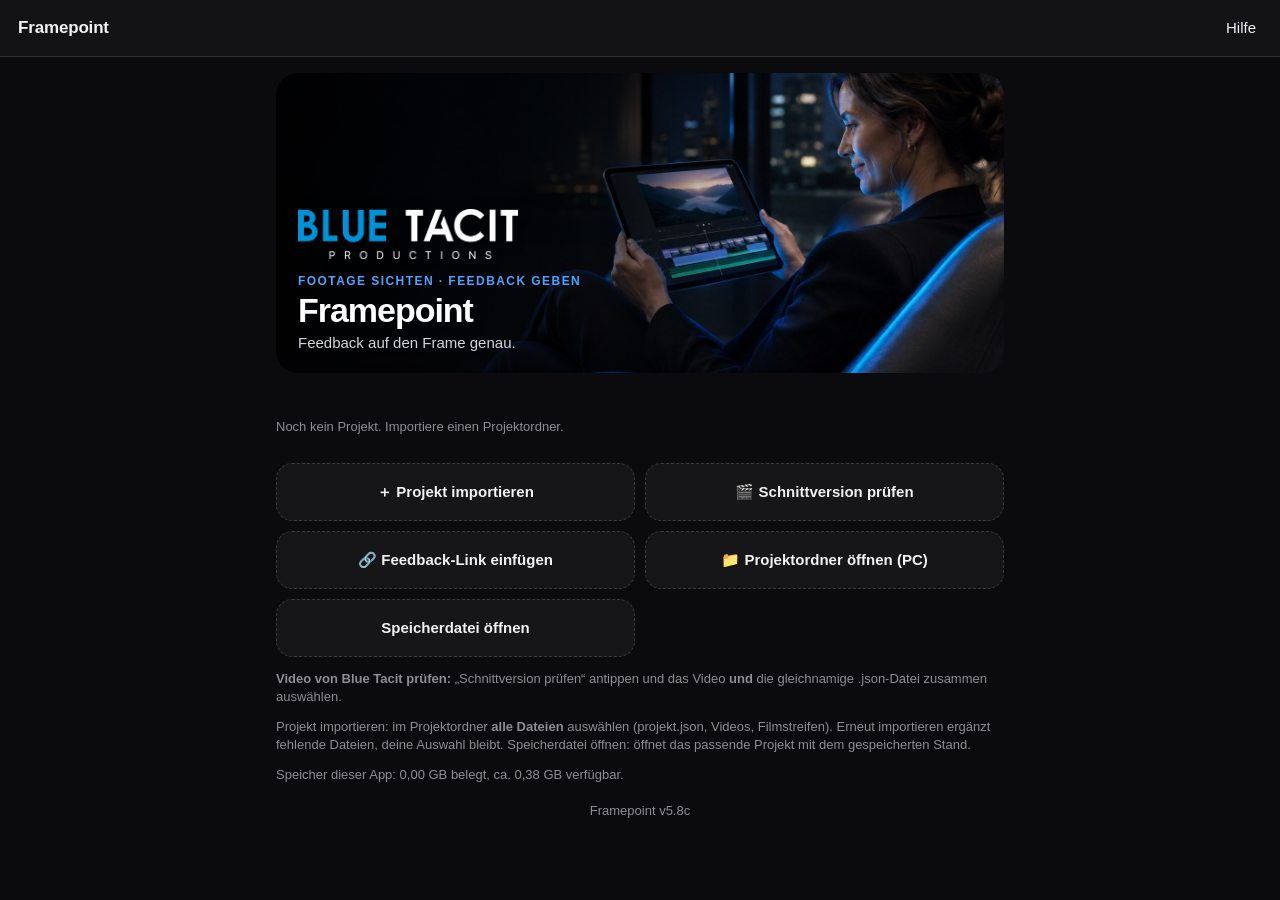
<file: index.html>
<!doctype html>
<html lang="de">
<head>
<meta charset="utf-8">
<meta name="viewport" content="width=device-width, initial-scale=1, viewport-fit=cover, user-scalable=no">
<meta name="apple-mobile-web-app-capable" content="yes">
<meta name="mobile-web-app-capable" content="yes">
<meta name="apple-mobile-web-app-status-bar-style" content="black-translucent">
<meta name="apple-mobile-web-app-title" content="Framepoint">
<meta name="theme-color" content="#0b0b0d">
<title>Framepoint</title>
<link rel="manifest" href="manifest.webmanifest">
<link rel="apple-touch-icon" href="icon-192.png">
<link rel="icon" href="icon-192.png">
<link rel="stylesheet" href="styles.css?v=5.8c">
</head>
<body>

<!-- Projektliste -->
<section id="home" class="screen">
  <header class="bar">
    <h1>Framepoint</h1>
    <span class="grow"></span>
    <button id="btnHelp2" class="ghost">Hilfe</button>
  </header>
  <div class="home-body">
    <div class="hero" id="hero">
      <div class="hero-txt">
        <img class="hero-logo" src="logo.png" alt="Blue Tacit Productions">
        <div class="hero-kicker">Footage sichten · Feedback geben</div>
        <div class="hero-title">Framepoint</div>
        <div class="hero-sub">Feedback auf den Frame genau.</div>
      </div>
    </div>
    <div id="bkAngebote" class="proj-list"></div>
    <div id="projList" class="proj-list"></div>
    <div class="home-actions">
      <label class="import-btn">
        <input id="importInput" type="file" multiple accept=".json,.mp4,.jpg,application/json,video/mp4,image/jpeg">
        <span>＋ Projekt importieren</span>
      </label>
      <label class="import-btn">
        <input id="versionInput" type="file" multiple accept="video/*,.mp4,.mov,.json,application/json">
        <span>🎬 Schnittversion prüfen</span>
      </label>
      <button id="btnPaste" class="import-btn">🔗 Feedback-Link einfügen</button>
      <button id="btnDir" class="import-btn hidden">📁 Projektordner öffnen (PC)</button>
      <label class="import-btn">
        <input id="homeOpenInput" type="file" accept=".json,application/json">
        <span>Speicherdatei öffnen</span>
      </label>
    </div>
    <p class="hint"><b>Video von Blue Tacit prüfen:</b> „Schnittversion prüfen“ antippen und das Video <b>und</b> die gleichnamige .json-Datei zusammen auswählen.</p>
    <p class="hint">Projekt importieren: im Projektordner <b>alle Dateien</b> auswählen (projekt.json, Videos, Filmstreifen). Erneut importieren ergänzt fehlende Dateien, deine Auswahl bleibt.
      Speicherdatei öffnen: öffnet das passende Projekt mit dem gespeicherten Stand.</p>
    <p id="storageInfo" class="hint"></p>
    <p id="appVer" class="hint" style="text-align:center;margin-top:18px"></p>
  </div>
</section>

<!-- Sichtung -->
<section id="editor" class="screen hidden">
  <header class="bar">
    <button id="btnBack" class="ghost">‹ Projekte</button>
    <h1 id="projTitle"></h1>
    <div id="tabs" class="seg hidden" role="tablist">
      <button data-tab="shortlist" role="tab" title="Footage sichten, Shortlist">Footage</button>
      <button data-tab="edit" role="tab" title="Schnittversion ansehen, wählen oder importieren"><span id="verName"></span> ▾</button>
    </div>
    <span class="grow"></span>
    <button data-act="fs" class="ghost" title="Vollbild (F)">⛶</button>
    <button id="btnHelp" class="ghost">Hilfe</button>
    <label class="btn" title="Speicherdatei öffnen und dort weitermachen">
      <input id="openInput" type="file" accept=".json,application/json">Öffnen</label>
    <button id="btnFinal" class="gold hidden" title="Deine Final-Dateien (OneDrive-Links)">🏁</button>
    <button id="btnFreigabe" class="gold hidden" title="Kunden-Feedback ist umgesetzt – nach dem Prüfen an den Kunden freigeben">✅ An Kunden freigeben</button>
    <button id="btnMusik" class="gold hidden" title="Musikvorschläge von Blue Tacit anhören und auswählen">🎵</button>
    <button id="btnProjNotiz" class="gold" title="Projektnotiz: allgemeine Sprachnotiz zum ganzen Projekt – ohne Clip und Zeit (Struktur, Arbeitsanweisungen)">🎙 Projekt</button>
    <button id="btnSend" class="primary hidden" title="An Blue Tacit senden">Senden</button>
    <button id="btnSave" class="primary" title="Speicherdatei erstellen (Strg+S)">Speichern</button>
    <button data-act="undo" class="icon" title="Rückgängig (Strg+Z)">↶</button>
    <button data-act="redo" class="icon" title="Wiederholen">↷</button>
  </header>

  <div class="main">
    <div class="viewer">
      <div class="video-wrap" id="videoWrap">
        <video id="video" playsinline webkit-playsinline preload="auto"></video>
        <video id="pvStill" class="pv hidden" playsinline webkit-playsinline muted preload="auto"></video>
        <video id="pv" class="pv hidden" playsinline webkit-playsinline muted preload="auto"></video>
        <div id="pvLastWrap"><video id="pvLast" class="pv-last hidden" playsinline webkit-playsinline muted preload="auto"></video></div>
        <video id="vTempo" class="vtempo hidden" playsinline webkit-playsinline muted preload="auto"></video>
        <div id="pvBadge" class="pv-badge hidden">Vorschau aus Proxy · ungegradet</div>
        <div id="tempoBadge" class="pv-badge hidden"></div>
        <div id="noClip" class="no-clip">Keine Aufnahme an dieser Stelle</div>
        <div id="hud" class="hud"></div>
        <pre id="liveLog" class="live-log hidden"></pre>
        <div id="countdown" class="countdown hidden"></div>
      </div>
      <!-- Shortlist abspielen: Position + Sterne – unter dem Bild (v4.9e), im Vollbild schwebend oben -->
      <div id="reelBar" class="reel-bar hidden">
        <span class="reel-pos"></span>
        <button data-star="1">★</button><button data-star="2">★</button><button data-star="3">★</button>
        <button data-act="reel" class="reel-end" title="Beenden">✕</button>
      </div>
      <div class="transport">
        <button data-act="prevClip" title="Vorheriger Clip">⏮</button>
        <button data-act="back1s" title="−1 s">−1s</button>
        <button data-act="backF" title="−1 Bild (←)">◂</button>
        <button data-act="play" id="btnPlay" class="play" title="Abspielen (Leertaste)">▶</button>
        <button data-act="fwdF" title="+1 Bild (→)">▸</button>
        <button data-act="fwd1s" title="+1 s">+1s</button>
        <button data-act="nextClip" title="Nächster Clip">⏭</button>
        <span class="sep"></span>
        <button data-act="in" class="mark" title="In-Punkt (I)">IN</button>
        <button data-act="out" class="mark" title="Out-Punkt (O)">OUT</button>
        <button data-act="marker" title="Marker an dieser Stelle (M)">⚑</button>
        <button data-act="cutmode" title="Cut-Takt">✂</button>
        <button data-act="reel" title="Shortlist abspielen (R)">▶★</button>
        <button data-act="rec" class="rec" title="Sprachnotiz (N)">🎙</button>
        <button data-act="mute" title="Ton an/aus">🔊</button>
      </div>
      <div class="tc"><span id="tc"></span><span id="noteTarget" class="note-target"></span></div>
    </div>

    <aside class="side">
      <div id="current" class="current"></div>
      <div class="list-head">
        <span id="listTitle">Shortlist</span><span id="selCount" class="muted"></span>
        <button data-act="reel" class="mini" title="Nur die In/Out-Stellen abspielen (R)">▶ abspielen</button>
      </div>
      <div id="selList" class="sel-list"></div>
    </aside>
  </div>


  <!-- Vollbild: schwebende Knöpfe -->
  <div class="fs-top">
    <button data-act="fs" class="glass" title="Vollbild beenden">⤡</button>
    <span class="grow"></span>
    <button data-act="undo" class="glass" title="Rückgängig">↶</button>
  </div>
  <button id="uiGriff" class="ui-griff" title="Bedienung wieder einblenden (oder nach oben wischen)">︿</button>
  <div class="fs-mini">
    <button data-act="rec" class="glass big rec" title="Sprachnotiz">🎙</button>
    <button data-act="more" class="glass" title="Alle Knöpfe ein-/ausklappen">•••</button>
    <button data-act="play" class="glass big play-big">▶</button>
  </div>

  <!-- Cut-Takt: großes ✂, rechts daneben Stopp -->
  <div id="umBar" class="tausch-bar hidden">
    <span id="umInfo" class="tausch-info"></span>
    <span class="tausch-knoepfe"><button id="umOk" class="gold">✓</button><button id="umListe">☰ Liste</button><button id="umAbbr">Abbrechen</button></span>
  </div>
  <div id="tauschBar" class="tausch-bar hidden">
    <span id="tauschInfo" class="tausch-info"></span>
    <span class="tausch-knoepfe"><button id="tauschHier" class="gold">✓ Ab hier einsetzen</button><button id="tauschListe">☰ Liste</button><button id="tauschAbbr">Abbrechen</button></span>
  </div>
  <div id="cutbar" class="cutbar hidden">
    <button data-act="cutmode" class="glass" title="Cut-Takt schließen">Fertig</button>
    <button data-act="cutrec" class="cut-rec" title="Takt-Aufnahme starten (3-2-1) (B)">▶</button>
    <button id="btnCut" class="cut-btn" title="Schnitt (C)">✂</button>
    <button data-act="cutstop" class="cut-stop" title="Aufnahme stoppen (V)">■</button>
    <button data-act="cutnotiz" class="cut-notiz" title="Nächsten Cut kommentieren (hat Vorrang)">💬</button>
  </div>

  <!-- Inhalt verschieben (Slip): Streifen ziehen oder ±1 Bild; Übernehmen = ein Rückgängig-Schritt -->
  <div id="slipBar" class="slip-bar hidden">
    <div class="slip-head"><span id="slipInfo"></span></div>
    <canvas id="slipCv"></canvas>
    <div class="slip-row">
      <button id="slipEarlier" title="1 Bild früher (←)">◂ früher</button>
      <button id="slipLater" title="1 Bild später (→)">später ▸</button>
      <button id="slipWhole" class="hidden" title="Shortlist-Grenze aufheben: ganzer Clip">↔ Ganzer Clip</button>
      <button id="slipPlay" title="Mit 1 s Vor- und Nachlauf abspielen (Leertaste)">▶ Im Zusammenhang</button>
      <span class="grow"></span>
      <button id="slipCancel">Abbrechen</button>
      <button id="slipOk" class="primary">Übernehmen</button>
    </div>
  </div>
  <!-- Shortlist-Sequenz: nur die IN/OUT-Bereiche hintereinander, eigener Abspielkopf (sequenz.js) -->
  <div id="seqWrap" class="seq-wrap hidden">
    <div class="seq-head"><b>Shortlist-Sequenz</b><span id="seqInfo" class="muted"></span><span class="grow"></span>
      <span id="seqFilter" class="seq-filter"><button data-min="0">Alle</button><button data-min="1">★</button><button data-min="2">★★</button><button data-min="3">★★★</button></span>
      <button id="seqZu" class="ghost" title="Sequenz schließen (R)">✕ Schließen</button></div>
    <canvas id="seqCv"></canvas>
  </div>
  <div class="tl-wrap">
    <canvas id="tl"></canvas>
    <div id="loupe" class="loupe hidden"></div>
  </div>
</section>

<!-- Dialoge -->
<div id="modal" class="modal hidden"><div class="modal-box" id="modalBox"></div></div>
<div id="muCut" class="mucut hidden">
  <div class="mucut-kopf"><div class="mucut-titel"><b id="muCutTitel"></b><div id="muCutInfo" class="hint"></div></div>
    <button id="muCutZu" class="primary">Fertig</button></div>
  <canvas id="muCutCv" class="mucut-cv"></canvas>
  <div class="mucut-knoepfe">
    <button id="muCutAnfang" title="an den Anfang">⏮</button><button id="muCutZurueck" title="5 Sekunden zurück">−5 s</button>
    <button id="muCutPlay" class="mucut-rund">▶</button><span id="muCutZeit" class="mucut-zeit">0:00</span>
    <button id="muCutVon" title="Anfang der Auswahl am Abspielkopf">[ Anfang</button>
    <button id="muCutSetzen" class="gold mucut-gross">✂ Cut</button>
    <button id="muCutBis" title="Ende der Auswahl am Abspielkopf">Ende ]</button>
    <span class="mucut-gruppe"><button id="muCutLinks" title="gewählten Cut 1 Bild früher">◀</button><button id="muCutWeg" class="danger" title="gewählten Cut löschen">✕ Cut</button><button id="muCutRechts" title="gewählten Cut 1 Bild später">▶</button></span>
    <button id="muCutZoom">🔍 1×</button>
    <label class="mucut-snap"><input type="checkbox" id="muCutSnap" checked> auf Schlag einrasten</label>
    <button id="muCutLeeren" class="ghost danger">Alle löschen</button>
  </div>
  <div class="hint mucut-hilfe">Abspielen und im Takt auf „✂ Cut“ tippen. In die Wellenform tippen oder ziehen = Abspielkopf dorthin (auch zurück, auch beim Abspielen).
    Cut antippen = auswählen, ziehen = verschieben. „[ Anfang“ / „Ende ]“ setzen den genutzten Teil des Songs (Griffe ziehbar). Gezoomt: unten im Balken ziehen = blättern. Grün hell = Bass/Schlag.</div>
</div>
<div id="toast" class="toast hidden"></div>

<script src="vertrag.js?v=5.8c"></script>
<script src="app.js?v=5.8c"></script>
<script src="slip.js?v=5.8c"></script>
<script src="sequenz.js?v=5.8c"></script>
</body>
</html>
</file>
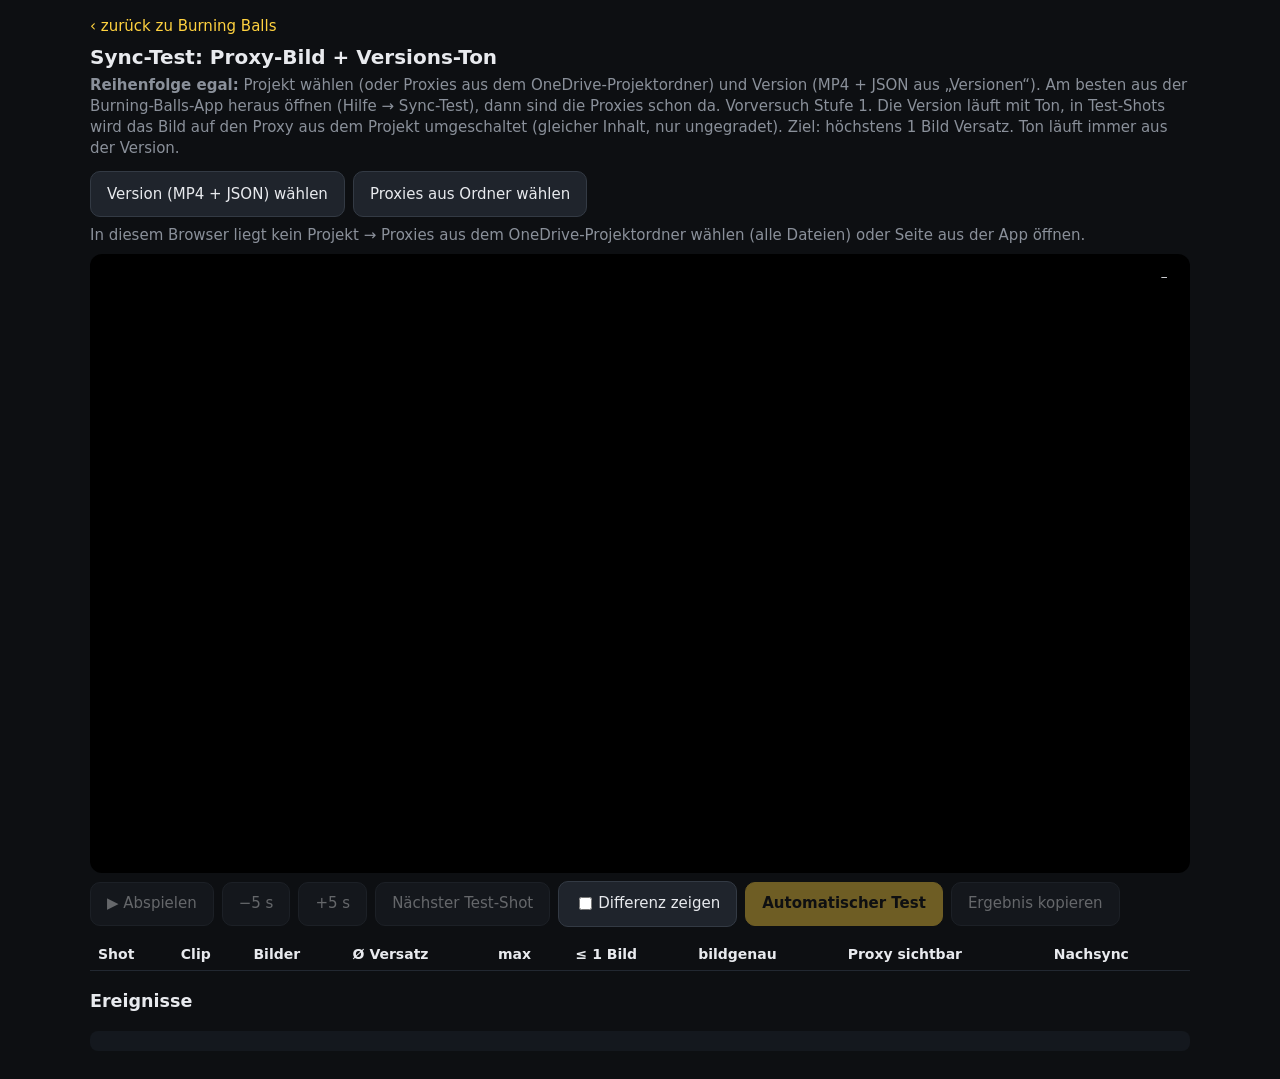
<file: labor/sync.html>
<!doctype html>
<html lang="de">
<head>
<meta charset="utf-8">
<meta name="viewport" content="width=device-width, initial-scale=1, viewport-fit=cover">
<title>Burning Balls – Sync-Test</title>
<style>
  :root { --bg: #0d0f12; --fg: #e8eaee; --dim: #8a909a; --y: #ffd23f; --r: #ff5a5a; --g: #3dd68c; }
  html, body { margin: 0; background: var(--bg); color: var(--fg); font: 15px/1.4 -apple-system, system-ui, sans-serif; }
  main { max-width: 1100px; margin: 0 auto; padding: 16px; }
  h1 { font-size: 20px; margin: 0 0 4px; } p { color: var(--dim); margin: 4px 0 12px; }
  .row { display: flex; gap: 8px; flex-wrap: wrap; align-items: center; margin: 8px 0; }
  button, select, label.btn { background: #1f242c; color: var(--fg); border: 1px solid #333a44; border-radius: 10px;
    min-height: 44px; padding: 0 16px; font: inherit; cursor: pointer; display: inline-flex; align-items: center; }
  button.primary { background: var(--y); color: #111; border-color: var(--y); font-weight: 600; }
  button:disabled { opacity: .4; }
  input[type=file] { display: none; }
  #stage { position: relative; width: 100%; aspect-ratio: 16/9; background: #000; border-radius: 12px; overflow: hidden; }
  #stage video { position: absolute; inset: 0; width: 100%; height: 100%; object-fit: contain; }
  #B { opacity: 0; } #B.on { opacity: 1; } #stage.diff #B.on { mix-blend-mode: difference; }
  #badge { position: absolute; left: 12px; top: 12px; background: rgba(0,0,0,.6); padding: 4px 10px; border-radius: 8px;
    font-size: 13px; display: none; } #badge.on { display: block; color: var(--y); }
  #live { position: absolute; right: 12px; top: 12px; background: rgba(0,0,0,.6); padding: 4px 10px; border-radius: 8px;
    font: 13px ui-monospace, monospace; }
  table { width: 100%; border-collapse: collapse; margin-top: 12px; font-size: 14px; }
  th, td { text-align: left; padding: 6px 8px; border-bottom: 1px solid #222831; }
  td.ok { color: var(--g); } td.bad { color: var(--r); }
  #verdict { font-size: 18px; font-weight: 600; margin: 12px 0; }
  pre { background: #14181e; padding: 10px; border-radius: 8px; max-height: 200px; overflow: auto; font-size: 12px; white-space: pre-wrap; }
</style>
</head>
<body>
<main>
  <div class="row" style="margin:0 0 6px"><a href="../" style="color:var(--y);text-decoration:none">‹ zurück zu Burning Balls</a></div>
  <h1>Sync-Test: Proxy-Bild + Versions-Ton</h1>
  <p><b>Reihenfolge egal:</b> Projekt wählen (oder Proxies aus dem OneDrive-Projektordner) und Version (MP4 + JSON aus „Versionen“). Am besten aus der Burning-Balls-App heraus öffnen (Hilfe → Sync-Test), dann sind die Proxies schon da. Vorversuch Stufe 1. Die Version läuft mit Ton, in Test-Shots wird das Bild auf den Proxy aus dem Projekt umgeschaltet
     (gleicher Inhalt, nur ungegradet). Ziel: höchstens 1 Bild Versatz. Ton läuft immer aus der Version.</p>
  <div class="row">
    <select id="proj"><option value="">Projekt wählen …</option></select>
    <label class="btn">Version (MP4 + JSON) wählen<input id="files" type="file" multiple accept=".mp4,.json,video/mp4,application/json"></label>
    <label class="btn" id="proxBtn" style="display:none">Proxies aus Ordner wählen<input id="proxFiles" type="file" multiple accept=".mp4,.json,video/mp4,application/json"></label>
    <span id="info" style="color:var(--dim)"></span>
  </div>
  <div id="stage"><video id="A" playsinline preload="auto"></video><video id="B" playsinline muted preload="auto"></video>
    <div id="badge">Proxy · ungegradet</div><div id="live">–</div></div>
  <div class="row">
    <button id="play" disabled>▶ Abspielen</button>
    <button id="back" disabled>−5 s</button><button id="fwd" disabled>+5 s</button>
    <button id="nextShot" disabled>Nächster Test-Shot</button>
    <label class="btn"><input id="diff" type="checkbox" style="display:inline;margin-right:6px">Differenz zeigen</label>
    <button id="auto" class="primary" disabled>Automatischer Test</button>
    <button id="copy" disabled>Ergebnis kopieren</button>
  </div>
  <div id="verdict"></div>
  <table id="tbl"><thead><tr><th>Shot</th><th>Clip</th><th>Bilder</th><th>Ø Versatz</th><th>max</th><th>≤ 1 Bild</th><th>bildgenau</th><th>Proxy sichtbar</th><th>Nachsync</th></tr></thead><tbody></tbody></table>
  <h3>Ereignisse</h3><pre id="ev"></pre>
</main>
<script>
'use strict';
const $ = (id) => document.getElementById(id);
const A = $('A'), B = $('B');
const EV = [], R = new Map();   // Ergebnisse je Shot-ID
let ver = null, fps = 25, shots = [], tests = [], urls = new Map(), projId = null, files = new Map(), db = null;
let aMeta = null, cur = null, bad = 0, autoRun = false, verFile = null;
const fmt = (x, d = 2) => (x == null || isNaN(x) ? '–' : x.toFixed(d).replace('.', ','));
function ev(t, d) { const s = `${(performance.now() / 1000).toFixed(2)} ${t}${d ? ' ' + JSON.stringify(d) : ''}`; EV.push(s); $('ev').textContent = EV.slice(-60).join('\n'); }

// IndexedDB der App (gleiche Herkunft) – nur lesen
function idb(store, mode, fn) { return new Promise((res, rej) => { const t = db.transaction(store, mode); const r = fn(t.objectStore(store)); t.oncomplete = () => res(r.result); t.onerror = () => rej(t.error); }); }
(async () => {
  db = await new Promise((res, rej) => { const r = indexedDB.open('bt-sichtung'); r.onsuccess = () => res(r.result); r.onerror = () => rej(r.error); });
  const projs = db.objectStoreNames.contains('projects') ? (await idb('projects', 'readonly', (o) => o.getAll())).filter((p) => p.meta.kind !== 'version') : [];
  for (const p of projs) $('proj').add(new Option(`${p.meta.name} (${p.meta.clips.length} Clips)`, p.id));
  if (projs.length === 1) $('proj').value = projs[0].id;
  $('proxBtn').style.display = '';   // auch mit Projekt: andere Proxies (z. B. Testordner) wählbar, haben Vorrang
  if (!projs.length) { $('proj').style.display = 'none';
    $('info').textContent = 'In diesem Browser liegt kein Projekt → Proxies aus dem OneDrive-Projektordner wählen (alle Dateien) oder Seite aus der App öffnen.'; }
})();
// iPad: verlassene Seite wird eingefroren → Speicher freigeben, sonst hängt die App danach (siehe app.js pagehide)
window.addEventListener('pagehide', () => { try { db && db.close(); } catch { /* egal */ } });
window.addEventListener('pageshow', (e) => { if (e.persisted) location.reload(); });
// Quelle der Proxies: App-Speicher (Projekt) oder direkt gewählte Dateien
let proxSrc = null, ausOrdner = false;   // {meta, blob(name)}; gewählter Ordner hat Vorrang vor dem App-Projekt
$('proj').onchange = async () => { if (ausOrdner) { setup(); return; } const p = await idb('projects', 'readonly', (o) => o.get($('proj').value));
  proxSrc = p && { meta: p.meta, blob: (n) => idb('files', 'readonly', (o) => o.get(p.id + '/' + n)) }; setup(); };
$('proxFiles').onchange = async (e) => { const fl = [...e.target.files]; e.target.value = '';
  const pj = fl.find((f) => /projekt.*\.json$/i.test(f.name)); if (!pj) { $('info').textContent = 'projekt.json fehlt in der Auswahl (alle Dateien des Projektordners wählen).'; return; }
  const by = new Map(fl.map((f) => [f.name, f])); proxSrc = { meta: JSON.parse(await pj.text()), blob: async (n) => by.get(n) || null }; ausOrdner = true;
  $('proxBtn').firstChild.textContent = `Proxies: ${fl.length - 1} Dateien `; setup(); };

$('files').onchange = (e) => { const fl = [...e.target.files]; e.target.value = ''; loadVersion(fl); };
// PC-Testserver: ?version=projekt/Versionen/<Name> lädt <Name>.mp4 + .json ohne Dateiauswahl
{ const q = new URLSearchParams(location.search).get('version');
  if (q) setTimeout(async () => {
    const get = async (ext) => new File([await (await fetch('../' + q + ext)).blob()], q.split('/').pop() + ext);
    loadVersion([await get('.json'), await get('.mp4')]);
  }, 500); }
async function loadVersion(fl) {
  const j = fl.find((f) => /\.json$/i.test(f.name)), m = fl.find((f) => /\.mp4$/i.test(f.name));
  if (!j || !m) { $('info').textContent = 'Bitte MP4 und die gleichnamige JSON zusammen auswählen.'; return; }
  ver = JSON.parse(await j.text()); verFile = m;
  if (ver.format !== 'bt-version') { $('info').textContent = 'JSON ist kein Versions-Manifest.'; return; }
  // Paar prüfen (Prüfsumme; Safari kann SHA-1 per SubtleCrypto)
  const buf = await m.arrayBuffer();
  const sha = [...new Uint8Array(await crypto.subtle.digest('SHA-1', buf))].map((b) => b.toString(16).padStart(2, '0')).join('');
  if (sha !== ver.export.sha1) { $('info').innerHTML = `<b style="color:var(--r)">Abgelehnt:</b> Video passt nicht zur JSON (Prüfsumme).`; ev('paar-falsch', { sha: sha.slice(0, 10) }); ver = null; return; }
  fps = ver.fps; A.src = URL.createObjectURL(new Blob([buf], { type: 'video/mp4' }));
  ev('version', { v: ver.version_id }); setup();
}
async function setup() {
  if (!proxSrc && $('proj').value) { $('proj').onchange(); return; }
  if (!ver) { $('info').textContent = proxSrc ? 'Jetzt die Version (MP4 + JSON) wählen.' : $('info').textContent; return; }
  if (!proxSrc) { $('info').textContent = 'Version geladen – jetzt Projekt wählen (oder Proxies).'; return; }
  const byId = new Map(proxSrc.meta.clips.map((c) => [c.id, c])); R.clear(); urls.clear(); cur = null;
  shots = ver.shots.filter((s) => s.editierbar && byId.has(s.clip) && (s.v_out - s.v_in) >= fps * 1.2);
  // bis zu 8 Test-Shots gleichmäßig über den Film
  const step = Math.max(1, Math.floor(shots.length / 8)); tests = shots.filter((_, i) => i % step === 0).slice(0, 8);
  for (const s of tests) { const c = byId.get(s.clip); const blob = await proxSrc.blob(c.file);
    if (blob) urls.set(s.clip, URL.createObjectURL(blob)); }
  tests = tests.filter((s) => urls.has(s.clip));
  $('info').textContent = `${ver.sequenz} · ${tests.length} Test-Shots (von ${shots.length} editierbaren im Projekt)`;
  ev('geladen', { version: ver.version_id, tests: tests.map((s) => s.nr) });
  for (const id of ['play', 'back', 'fwd', 'nextShot', 'auto', 'copy']) $(id).disabled = !tests.length;
  render(); if (!setup.cb) { setup.cb = true; A.requestVideoFrameCallback(onA); }
}

const vIn = (s) => s.v_in / fps, vOut = (s) => s.v_out / fps;
const srcAt = (s, aT) => s.src_in / s.src_fps + (aT - vIn(s));
const shotAt = (t) => tests.find((s) => t >= vIn(s) - 1e-3 && t < vOut(s) - 1e-3);
const nextTest = (t) => tests.find((s) => vIn(s) > t);

// iPad: Sprünge im Proxy sind teuer (Ronin-Proxies: Keyframe nur alle 1 s). Deshalb: Proxy startet unsichtbar PRE s vor dem
// Shot, wird danach nur über das Tempo nachgeführt und erst gezeigt, wenn er synchron ist. Gesprungen wird nur bei grobem Versatz.
const PRE = 1.2;
let seekLag = 0.15, started = false, synced = false, lastSeek = 0, justStarted = false, win = [];
function startB(t) {
  B.playbackRate = 1; win = []; synced = false; justStarted = true; started = true; lastSeek = performance.now();
  B.currentTime = Math.max(0, srcAt(cur, t + seekLag));
  B.play().catch((e) => ev('b-play-fehler', { e: String(e) }));
}
function onA(now, m) {
  aMeta = { t: m.mediaTime, d: m.expectedDisplayTime };
  const t = m.mediaTime, s = shotAt(t), up = nextTest(t);
  const target = s || (up && vIn(up) - t < PRE + 0.6 ? up : null);
  if (target !== cur) {
    if (cur) B.pause();
    cur = target; started = false; synced = false;
    if (cur) {
      if (B.dataset.clip !== cur.clip) { B.src = urls.get(cur.clip); B.dataset.clip = cur.clip; }
      R.has(cur.id) || R.set(cur.id, { s: cur, n: 0, sum: 0, max: 0, ok: 0, exact: 0, start: null, resync: 0, total: 0 });
    }
  }
  if (A.paused) { if (!B.paused) B.pause(); started = false; synced = false; }
  else if (cur && !started && t >= vIn(cur) - PRE) startB(t);
  const inShot = !!(cur && t >= vIn(cur) - 0.5 / fps && t < vOut(cur) - 0.5 / fps);
  const on = inShot && synced;
  B.classList.toggle('on', on); $('badge').classList.toggle('on', on);
  if (cur && t >= vOut(cur) - 0.5 / fps) { B.pause(); cur = null; started = false; render(); }
  A.requestVideoFrameCallback(onA);
}
function onB(now, m) {
  if (cur && aMeta && !A.paused && started) {
    const aT = aMeta.t + (m.expectedDisplayTime - aMeta.d) / 1000 * A.playbackRate;
    const off = (m.mediaTime - srcAt(cur, aT)) * fps;            // Versatz in Sequenzbildern (+ = Proxy voraus)
    const r = R.get(cur.id);
    if (justStarted) { justStarted = false; seekLag = clamp(seekLag - off / fps, 0.02, 1.5); }   // Startverzögerung lernen
    win = win.concat(off).slice(-5); const mean = win.reduce((x, y) => x + y, 0) / win.length;
    if (Math.abs(off) > 12 && performance.now() - lastSeek > 700) {                              // grob daneben → einmal springen
      r.resync++; ev('nachsync', { shot: cur.nr, off: +off.toFixed(2), lag: +seekLag.toFixed(2) }); startB(aT);
    } else {
      const gain = synced ? 0.05 : 0.08;
      const rate = Math.abs(mean) < 0.35 ? 1 : 1 - clamp(mean * gain, -0.3, 0.3);
      if (Math.abs(B.playbackRate - rate) > 0.005) B.playbackRate = rate;
      synced = synced ? Math.abs(mean) <= 2 : (win.length >= 3 && Math.abs(mean) <= 1);
    }
    const inShot = aT >= vIn(cur) && aT < vOut(cur);
    if (inShot) {
      r.total++;
      if (synced) {
        if (r.start == null) r.start = off;
        r.n++; r.sum += off; r.max = Math.max(r.max, Math.abs(off)); if (Math.abs(off) <= 1.05) r.ok++; if (Math.abs(off) < 0.5) r.exact++;
      }
    }
    $('live').textContent = `Shot ${cur.nr} · ${off >= 0 ? '+' : ''}${fmt(off)} Bild${synced ? '' : ' (versteckt)'}`;
  }
  B.requestVideoFrameCallback(onB);
}
const clamp = (v, a, b) => Math.max(a, Math.min(b, v));
B.requestVideoFrameCallback(onB);

function render() {
  const tb = $('tbl').tBodies[0]; tb.innerHTML = '';
  let all = 0, ok = 0, ex = 0, worst = 0, rs = 0, tot = 0;
  for (const s of tests) {
    const r = R.get(s.id); const tr = tb.insertRow();
    const pct = r && r.n ? 100 * r.ok / r.n : null;
    if (r) tot += r.total || 0; if (r && r.n) { all += r.n; ok += r.ok; ex += r.exact; worst = Math.max(worst, r.max); rs += r.resync; }
    tr.innerHTML = `<td>${s.nr}</td><td>${s.clip}</td><td>${r ? r.n : 0}</td><td>${r && r.n ? fmt(r.sum / r.n) : '–'}</td>
      <td>${r && r.n ? fmt(r.max) : '–'}</td><td class="${pct == null ? '' : pct >= 95 ? 'ok' : 'bad'}">${pct == null ? '–' : fmt(pct, 0) + ' %'}</td><td>${r && r.n ? fmt(100 * r.exact / r.n, 0) + ' %' : '–'}</td>
      <td>${r && r.total ? fmt(100 * r.n / r.total, 0) + ' %' : '–'}</td><td>${r ? r.resync : 0}</td>`;
  }
  if (all) {
    const p = 100 * ok / all;
    const cov = tot ? 100 * all / tot : 0;
    $('verdict').innerHTML = p >= 95 && worst <= 2.05 && cov >= 85
      ? `<span style="color:var(--g)">Bestanden:</span> ${fmt(p, 1)} % der Proxy-Bilder ≤ 1 Bild Versatz (max ${fmt(worst)}), bildgenau ${fmt(100 * ex / all, 1)} %, Proxy sichtbar ${fmt(cov, 0)} % der Shot-Zeit, ${rs} × nachsynchronisiert.`
      : `<span style="color:var(--r)">Nicht sauber:</span> ${fmt(p, 1)} % ≤ 1 Bild (max ${fmt(worst)}), Proxy sichtbar ${fmt(cov, 0)} % → Vorschau „näherungsweise“, Rückfall „Im Zusammenhang spielen“.`;
  }
}

// Bedienung
const playToggle = () => { if (A.paused) { A.play(); ev('play', { t: +A.currentTime.toFixed(2) }); } else { A.pause(); ev('pause', { t: +A.currentTime.toFixed(2) }); } };
A.onplay = () => ($('play').textContent = '⏸ Pause'); A.onpause = () => { $('play').textContent = '▶ Abspielen'; B.pause(); };
$('play').onclick = playToggle;
const seek = (t) => { cur = null; B.pause(); A.currentTime = Math.max(0, t); ev('seek', { t: +t.toFixed(2) }); };
$('back').onclick = () => seek(A.currentTime - 5); $('fwd').onclick = () => seek(A.currentTime + 5);
$('nextShot').onclick = () => { const s = nextTest(A.currentTime + 0.1) || tests[0]; seek(vIn(s) - 2); };
$('diff').onchange = (e) => $('stage').classList.toggle('diff', e.target.checked);
document.addEventListener('visibilitychange', () => ev(document.hidden ? 'hintergrund' : 'vordergrund', { t: +A.currentTime.toFixed(2), aPaused: A.paused }));

const wait = (ms) => new Promise((r) => setTimeout(r, ms));
const until = async (t) => { while (autoRun && A.currentTime < t) await wait(40); };
$('auto').onclick = async () => {
  if (autoRun) { autoRun = false; return; }
  autoRun = true; $('auto').textContent = 'Test abbrechen'; ev('auto-start');
  A.muted = true; // stumm: darf dann auch ohne Fingertipp starten (Fernsteuerung per Kabel), Messung braucht keinen Ton
  for (const [i, s] of tests.entries()) {
    if (!autoRun) break;
    if (i === 4) { seek((vIn(s) + vOut(s)) / 2); ev('test: Start mitten im Shot'); }   // Sprung in einen Shot hinein
    else seek(vIn(s) - 2);
    await wait(400); await A.play();
    if (i === 2) { await until((vIn(s) + vOut(s)) / 2); A.pause(); ev('test: Pause im Shot'); await wait(1200); await A.play(); }
    await until(vOut(s) + 0.4); A.pause(); render(); await wait(300);
  }
  autoRun = false; $('auto').textContent = 'Automatischer Test'; ev('auto-ende'); render();
};
$('copy').onclick = async () => {
  const out = { ua: navigator.userAgent, version: ver && ver.version_id, zeit: new Date().toISOString(), verdict: $('verdict').textContent,
    shots: [...R.values()].map((r) => ({ nr: r.s.nr, clip: r.s.clip, n: r.n, avg: r.n ? +(r.sum / r.n).toFixed(2) : null, max: +r.max.toFixed(2),
      ok_pct: r.n ? +(100 * r.ok / r.n).toFixed(1) : null, exakt_pct: r.n ? +(100 * r.exact / r.n).toFixed(1) : null, sichtbar_pct: r.total ? +(100 * r.n / r.total).toFixed(0) : null, resync: r.resync })), ereignisse: EV };
  const txt = JSON.stringify(out, null, 1);
  try { await navigator.clipboard.writeText(txt); $('copy').textContent = 'Kopiert ✓'; }
  catch { const f = new File([txt], 'sync_test.json', { type: 'application/json' }); if (navigator.share) navigator.share({ files: [f] }); }
};
</script>
</body>
</html>
</file>
<file: styles.css>
/* Burning Balls – dunkles, ruhiges iPad-UI: Materialien mit Unschärfe, große Tippflächen, eine Akzentfarbe */
:root {
  --bg: #0b0b0d;
  --panel: #161618;
  --panel2: #232326;
  --line: #2c2c30;
  --text: #f2f2f4;
  --muted: #8e8e93;
  --accent: #ff9f0a;      /* Burning: Systemorange */
  --sel: #f2c14e;         /* Auswahl (wie In/Out in Premiere) */
  --sel-dim: #f2c14e2e;
  --red: #ff453a;
  --glass: rgba(28, 28, 30, 0.62);
  --radius: 12px;
  --safe-l: env(safe-area-inset-left);
  --safe-r: env(safe-area-inset-right);
  /* iPadOS/iOS 26: unter der Statusleiste liegt eine Unschärfe-Zone → 18px Extra-Abstand, nur wenn es eine Statusleiste gibt */
  --safe-t: calc(env(safe-area-inset-top) + min(calc(env(safe-area-inset-top) * 18), 18px));
  --safe-b: env(safe-area-inset-bottom);
}
* { box-sizing: border-box; -webkit-tap-highlight-color: transparent; }
html, body { margin: 0; height: 100%; background: var(--bg); color: var(--text);
  font: 15px/1.35 -apple-system, BlinkMacSystemFont, "SF Pro Text", "Segoe UI", Roboto, sans-serif;
  -webkit-font-smoothing: antialiased; overscroll-behavior: none; -webkit-user-select: none; user-select: none;
  -webkit-touch-callout: none; }
.hidden { display: none !important; }
.muted { color: var(--muted); }
.grow { flex: 1; }
button { font: inherit; color: var(--text); background: var(--panel2); border: none;
  border-radius: 10px; padding: 8px 12px; min-height: 40px; cursor: pointer; transition: transform .08s, filter .15s, background .15s; }
button:active { transform: scale(0.96); filter: brightness(1.25); }
button:disabled { opacity: .35; pointer-events: none; }
button.ghost { background: transparent; }
button.icon { min-width: 40px; font-size: 19px; padding: 6px 8px; }
button.primary { background: var(--accent); color: #1c1000; font-weight: 600; }
button.danger { color: var(--red); }
label.btn { display: inline-flex; align-items: center; background: var(--panel2); border-radius: 10px;
  padding: 8px 12px; min-height: 40px; cursor: pointer; }
label.btn input, .import-btn input { display: none; }
input[type=text], textarea { font: inherit; color: var(--text); background: var(--bg); border: 1px solid var(--line);
  border-radius: 10px; padding: 9px 11px; width: 100%; -webkit-user-select: text; user-select: text; }

.screen { position: fixed; inset: 0; display: flex; flex-direction: column;
  padding-left: var(--safe-l); padding-right: var(--safe-r); }
.bar { display: flex; align-items: center; gap: 6px; padding: 8px 12px; padding-top: max(8px, var(--safe-t));
  background: rgba(22, 22, 24, 0.8); -webkit-backdrop-filter: saturate(180%) blur(20px); backdrop-filter: saturate(180%) blur(20px);
  border-bottom: 0.5px solid var(--line); z-index: 3; }
.bar h1 { font-size: 17px; font-weight: 600; margin: 0 6px; white-space: nowrap; overflow: hidden; text-overflow: ellipsis; letter-spacing: -0.01em; }

/* Startbildschirm */
.home-body { padding: 16px; max-width: 760px; width: 100%; margin: 0 auto; overflow: auto; }
.hero { position: relative; border-radius: 22px; overflow: hidden; min-height: 240px; margin-bottom: 18px;
  background: radial-gradient(120% 140% at 85% 10%, #ff9f0a55 0%, transparent 55%), linear-gradient(160deg, #2a1a0c, #0b0b0d 70%);
  background-size: cover; background-position: center; display: flex; align-items: flex-end; }
.hero.has-img { background-image: linear-gradient(90deg, rgba(0,0,0,.88) 0%, rgba(0,0,0,.55) 42%, transparent 70%), url("hero.jpg");
  background-position: right center; min-height: 300px; }
.hero-title { color: #fff; }
.hero-kicker { color: #4da3ff !important; }
.hero-txt { padding: 20px 22px; }
.hero-logo { display: block; width: min(220px, 45vw); height: auto; margin-bottom: 14px; filter: drop-shadow(0 2px 6px #000a); }
.hero-kicker { font-size: 12px; text-transform: uppercase; letter-spacing: .12em; color: #ffd28a; font-weight: 600; }
.hero-title { font-size: 34px; font-weight: 800; letter-spacing: -0.03em; line-height: 1.05; margin: 4px 0; }
.hero-sub { color: #d6d6da; font-size: 15px; }
.proj-list { display: flex; flex-direction: column; gap: 10px; margin-bottom: 14px; }
.proj { display: flex; align-items: center; gap: 12px; background: var(--panel); border-radius: 16px; padding: 14px 16px; }
.proj .info { flex: 1; min-width: 0; }
.proj .name { font-weight: 600; font-size: 16px; }
.proj .meta { color: var(--muted); font-size: 13px; }
.home-actions { display: grid; grid-template-columns: 1fr 1fr; gap: 10px; }
.import-btn { display: block; text-align: center; background: var(--panel); border: 1px dashed #3a3a3e;
  border-radius: 16px; padding: 18px; cursor: pointer; font-weight: 600; }
.hint { color: var(--muted); font-size: 13px; }

/* Editor */
.main { flex: 1; min-height: 0; display: flex; }
.viewer { flex: 1; min-width: 0; min-height: 0; overflow: hidden; display: flex; flex-direction: column; background: #000; }
/* v4.9d: Video absolut im Rahmen – sonst wächst der Rahmen bei Hochformat-Videos (9:16) mit der natürlichen Videohöhe und schiebt
   Transport + Seitenleiste aus dem Bild (Vietnam-Reel am Handy, 11.11.2026) */
.video-wrap { position: relative; flex: 1 1 0; min-height: 120px; overflow: hidden; display: flex; align-items: center; justify-content: center;
  touch-action: manipulation; }
video { width: 100%; height: 100%; object-fit: contain; background: #000; }
.video-wrap > video { position: absolute; inset: 0; }
.no-clip { position: absolute; color: var(--muted); }
.hud { position: absolute; left: 12px; top: 10px; font-size: 13px; color: #fff; text-shadow: 0 1px 3px #000; pointer-events: none; }
.hud .cam { font-weight: 700; }
.live-log { position: absolute; left: 8px; right: 8px; bottom: 8px; margin: 0; max-height: 40%; overflow: hidden;
  font: 11px/1.35 ui-monospace, Menlo, Consolas, monospace; color: #b6ffb6; background: rgba(0,0,0,.6);
  padding: 6px 8px; border-radius: 8px; pointer-events: none; white-space: pre-wrap; z-index: 2; }
.transport { display: flex; flex-wrap: wrap; align-items: center; justify-content: center; gap: 6px;
  padding: 8px; background: var(--panel); }
.transport button { min-width: 46px; min-height: 46px; padding: 6px 10px; border-radius: 12px; }
.transport .play { min-width: 84px; min-height: 58px; font-size: 22px; background: var(--text); color: #000; margin: 0 8px; }
.transport .rec { min-width: 64px; min-height: 58px; font-size: 22px; margin-left: 22px; }
.transport .mark { color: var(--sel); font-weight: 700; }
.rec.on { background: var(--red) !important; animation: pulse 1s infinite; }
.transport .sep { width: 10px; }
@keyframes pulse { 50% { opacity: .6; } }
.tc { display: flex; justify-content: center; gap: 14px; flex-wrap: wrap; font: 600 13px ui-monospace, SFMono-Regular, Menlo, Consolas, monospace;
  padding: 2px 8px 8px; background: var(--panel); color: var(--muted); }
.tc b { color: var(--text); }
.note-target { font-family: -apple-system, "Segoe UI", sans-serif; font-weight: 500; }
.note-target.on { color: var(--sel); }
.note-target b { color: var(--text); }

.side { width: 340px; display: flex; flex-direction: column; background: var(--panel); border-left: 0.5px solid var(--line); min-height: 0; }
.current { padding: 12px; border-bottom: 0.5px solid var(--line); flex: 0 1 auto; min-height: 0; overflow-y: auto; overscroll-behavior: contain;
  -webkit-overflow-scrolling: touch; scrollbar-width: thin; scrollbar-color: #5a5f68 transparent; }
.current::-webkit-scrollbar { width: 6px; }
.current::-webkit-scrollbar-thumb { background: #5a5f68; border-radius: 3px; }
.current.mehr { box-shadow: inset 0 -18px 14px -12px rgba(0,0,0,0.65); }
.current:empty { display: none; }
.card-title { display: flex; align-items: center; gap: 8px; font-weight: 600; margin-bottom: 6px; }
.card-title .dot { width: 10px; height: 10px; border-radius: 50%; flex: none; }
.card-row { display: flex; align-items: center; gap: 6px; margin: 6px 0; flex-wrap: wrap; }
.card-row .lbl { width: 40px; color: var(--muted); font-size: 13px; }
.card-row .val { font: 600 13px ui-monospace, Menlo, Consolas, monospace; flex: 1; }
.card-row button { min-height: 44px; min-width: 44px; padding: 4px 10px; }
.stars button { background: transparent; font-size: 26px; padding: 0 6px; color: #3a3a3e; min-height: 44px; min-width: 44px; }
.stars button.on { color: var(--sel); }
.notes { display: flex; flex-direction: column; gap: 4px; margin-top: 6px; }
.note { display: flex; align-items: center; gap: 6px; font-size: 13px; }
.note button { min-height: 44px; min-width: 44px; padding: 2px 8px; }
.list-head { display: flex; justify-content: space-between; padding: 10px 12px; font-weight: 600; border-bottom: 0.5px solid var(--line); }
.sel-list { flex: 1 1 110px; min-height: 110px; overflow: auto; -webkit-overflow-scrolling: touch; }
.sel-item { display: flex; gap: 10px; align-items: center; padding: 10px 12px; border-bottom: 0.5px solid var(--line); cursor: pointer; }
.sel-item.cur { background: var(--sel-dim); box-shadow: inset 3px 0 0 var(--sel); }
.sel-item .dot { width: 6px; height: 32px; border-radius: 3px; flex: none; }
.sel-item .t { flex: 1; min-width: 0; }
.sel-item .l1 { font-size: 14px; white-space: nowrap; overflow: hidden; text-overflow: ellipsis; }
.sel-item .l2 { font-size: 12px; color: var(--muted); }
.sel-item .st { color: var(--sel); font-size: 13px; }

.tl-wrap { position: relative; height: 290px; flex: none; background: var(--bg); border-top: 0.5px solid var(--line);
  padding-bottom: var(--safe-b); touch-action: none; }
#tl { width: 100%; height: 100%; display: block; touch-action: none; }
.loupe { position: absolute; left: 50%; top: 8px; transform: translateX(-50%); background: var(--sel); color: #1a1400;
  font: 700 14px ui-monospace, Menlo, Consolas, monospace; padding: 7px 14px; border-radius: 10px; pointer-events: none;
  box-shadow: 0 6px 20px #000a; z-index: 4; white-space: nowrap; }

/* ---------- Vollbild: Video füllt alles, Timeline + Knöpfe schweben durchsichtig darüber ---------- */
.fs-top, .fs-mini { display: none; }
body.fs #editor > .bar, body.fs .side { display: none; }
body.fs .tc { position: fixed; left: calc(12px + var(--safe-l)); bottom: 236px; z-index: 6; max-width: calc(100vw - 220px);
  background: var(--glass); -webkit-backdrop-filter: blur(20px); backdrop-filter: blur(20px); border-radius: 12px; padding: 6px 12px;
  justify-content: flex-start; }
body.fs.fs-open .tc { display: none; }
body.fs .main { position: fixed; inset: 0; }
body.fs .viewer { background: #000; }
body.fs .transport { display: none; }
body.fs.fs-open .transport { display: flex; position: fixed; left: 50%; transform: translateX(-50%); bottom: 236px; z-index: 6;
  background: var(--glass); -webkit-backdrop-filter: blur(24px) saturate(160%); backdrop-filter: blur(24px) saturate(160%);
  border-radius: 18px; max-width: calc(100vw - 24px); }
body.fs.fs-open .transport button { background: rgba(255,255,255,0.08); }
body.fs.fs-open .transport .play { background: var(--text); }
body.fs .tl-wrap { position: fixed; left: 0; right: 0; bottom: 0; height: 220px; background: transparent; border: none;
  background: linear-gradient(180deg, transparent, rgba(0,0,0,0.35) 40%); z-index: 5; }
body.fs .fs-top { display: flex; position: fixed; top: max(10px, var(--safe-t)); left: calc(10px + var(--safe-l)); right: calc(10px + var(--safe-r)); z-index: 6; pointer-events: none; }
/* Aufnahme und Play groß und weit auseinander, damit man nicht daneben tippt */
body.fs .fs-mini { display: flex; align-items: center; gap: 26px; position: fixed; right: calc(16px + var(--safe-r)); bottom: 236px; z-index: 6; }
button.glass.big { min-width: 68px; min-height: 68px; border-radius: 34px; font-size: 26px; }
button.glass.play-big { background: rgba(255,255,255,0.9); color: #000; }
body.fs .fs-top button { pointer-events: auto; }
body.fs .hud { top: max(16px, var(--safe-t)); left: 70px; }
button.glass { background: var(--glass); -webkit-backdrop-filter: blur(20px) saturate(160%); backdrop-filter: blur(20px) saturate(160%);
  min-width: 46px; min-height: 46px; border-radius: 23px; font-size: 18px; color: #fff; }
body.fs .loupe { top: -44px; }
body.fs .live-log { top: calc(70px + var(--safe-t)); bottom: auto; max-height: 30%; }

.modal { position: fixed; inset: 0; background: #000a; display: flex; align-items: center; justify-content: center; z-index: 10; padding: 16px; }
.modal-box { background: var(--panel); border-radius: 18px; padding: 18px; width: min(560px, 100%); max-height: 90vh; overflow: auto;
  box-shadow: 0 20px 60px #000c; }
.modal-box h2 { margin: 0 0 10px; font-size: 19px; letter-spacing: -0.01em; }
.modal-box .row { display: flex; gap: 8px; flex-wrap: wrap; margin-top: 12px; justify-content: flex-end; align-items: center; }
.modal-box ul { padding-left: 18px; margin: 6px 0; }
.modal-box li { margin: 5px 0; }
.logbox { max-height: 50vh; overflow: auto; font: 11px/1.4 ui-monospace, Menlo, Consolas, monospace; background: #000;
  color: #c8c8cc; padding: 8px; border-radius: 10px; white-space: pre-wrap; -webkit-user-select: text; user-select: text; }
.progress { height: 8px; background: var(--panel2); border-radius: 4px; overflow: hidden; margin: 10px 0; }
.progress div { height: 100%; background: var(--accent); width: 0; transition: width .2s; }
.toast { position: fixed; left: 50%; top: calc(64px + var(--safe-t)); transform: translateX(-50%); background: var(--glass);
  -webkit-backdrop-filter: blur(20px); backdrop-filter: blur(20px); padding: 10px 16px; border-radius: 14px; z-index: 20;
  box-shadow: 0 6px 20px #000a; max-width: 90vw; text-align: center; pointer-events: none; }

@media (max-width: 900px), (orientation: portrait) {
  .main { flex-direction: column; }
  .viewer { flex: 1 1 0; }
  .side { width: auto; height: 34vh; flex: none; overflow: auto; border-left: none; border-top: 0.5px solid var(--line); }
  .current { flex: none; overflow: visible; }
  .sel-list { flex: 1; min-height: 0; }
  .video-wrap { min-height: 18vh; }
  .tl-wrap { height: 240px; }
  .home-actions { grid-template-columns: 1fr; }
}
/* v4.9d: Handy hochkant – Transport kompakt in zwei Reihen (Mikro bleibt sichtbar), Seitenleiste und Zeitleiste etwas niedriger */
@media (max-width: 600px) {
  .side { height: 28vh; }
  .tl-wrap { height: 170px; }
  .transport { gap: 4px; padding: 5px 6px; }
  .transport button { min-width: 36px; min-height: 38px; padding: 3px 6px; }
  .transport .play { min-width: 54px; min-height: 42px; font-size: 18px; margin: 0 3px; }
  .transport .rec { min-width: 46px; min-height: 42px; margin-left: 4px; }
  .transport .sep { width: 2px; }
  .tc { font-size: 11px; padding: 0 6px 4px; gap: 8px; }
}

/* ---------- Cut-Takt ---------- */
.cutbar { position: fixed; right: calc(16px + var(--safe-r)); bottom: 300px; z-index: 7; display: flex; gap: 22px; align-items: center;
  background: var(--glass); -webkit-backdrop-filter: blur(20px); backdrop-filter: blur(20px); padding: 10px 14px; border-radius: 48px; }
body.fs .cutbar { bottom: 320px; }
.cut-btn { min-width: 84px; min-height: 84px; border-radius: 42px; font-size: 36px; background: var(--sel); color: #1a1400; touch-action: manipulation; }
.cut-btn.hit { animation: cuthit .18s ease-out; }
@keyframes cuthit { 0% { transform: scale(0.88); filter: brightness(1.4); } 100% { transform: scale(1); } }
.cut-rec { min-width: 62px; min-height: 62px; border-radius: 31px; font-size: 22px; background: #fff; color: #000; }
.cutbar.recording .cut-rec { opacity: .35; }
.cut-stop { min-width: 62px; min-height: 62px; border-radius: 31px; font-size: 22px; background: var(--red); color: #fff; }
.cutbar.recording .cut-btn { box-shadow: 0 0 0 5px rgba(255, 69, 58, 0.55); }
.countdown { position: absolute; inset: 0; display: flex; align-items: center; justify-content: center; z-index: 3; pointer-events: none;
  font: 800 160px/1 -apple-system, "Segoe UI", sans-serif; color: #fff; text-shadow: 0 4px 30px #000; background: rgba(0, 0, 0, 0.35); }
@media (max-width: 900px), (orientation: portrait) { .cutbar { bottom: 250px; } }

/* ---------- Shortlist abspielen ---------- */
.list-head { align-items: center; gap: 8px; }
.list-head .mini { min-height: 34px; padding: 4px 10px; font-size: 13px; background: var(--sel); color: #1a1400; font-weight: 600; }
/* v4.9e: Sterne-Leiste als eigene Zeile unter dem Bild (Robert 11.11.: nicht mittig über dem Bild); im Vollbild weiter schwebend oben */
.reel-bar { position: relative; flex: none; display: flex; align-items: center; justify-content: center; gap: 6px;
  background: var(--panel); padding: 2px 10px; border-top: 0.5px solid var(--line); }
body.fs .reel-bar { position: fixed; top: max(12px, var(--safe-t)); left: 50%; transform: translateX(-50%); z-index: 8;
  background: var(--glass); -webkit-backdrop-filter: blur(20px); backdrop-filter: blur(20px); padding: 6px 10px; border-radius: 28px; border-top: none; }
.reel-pos { font: 700 14px ui-monospace, Menlo, Consolas, monospace; padding: 0 8px; }
.reel-bar [data-star] { background: transparent; font-size: 30px; min-width: 48px; min-height: 48px; color: #5a5a60; }
.reel-bar [data-star].on { color: var(--sel); }
.reel-bar .reel-end { background: rgba(255,255,255,0.1); min-width: 44px; border-radius: 22px; }

/* v4: Umschalter Shortlist | Edit (iOS-Segment), Versionsliste, Hinweisliste beim Speichern */
.seg { display: inline-flex; background: var(--panel2); border-radius: 10px; padding: 2px; margin-left: 6px; flex: none; }
.seg button { background: transparent; min-height: 36px; padding: 6px 14px; border-radius: 8px; color: var(--muted); font-weight: 600; white-space: nowrap; }
.seg button.on { background: #3a3a3e; color: var(--text); box-shadow: 0 1px 3px #0006; }
.ver-list { display: flex; flex-direction: column; gap: 8px; margin-bottom: 12px; }
.ver { display: flex; align-items: center; gap: 10px; background: var(--panel2); border-radius: 14px; padding: 12px 14px; }
.ver.cur { box-shadow: inset 3px 0 0 #4c9aff; }
.ver.wait { opacity: .7; border: 1px dashed #3a3a3e; background: transparent; }
.ver .info { flex: 1; min-width: 0; }
.ver .name { font-weight: 600; }
.ver .meta { color: var(--muted); font-size: 13px; }
.problems { background: #ff9f0a1f; border: 1px solid #ff9f0a55; border-radius: 12px; padding: 10px 12px; font-size: 14px; margin: 8px 0; }
.hud .ok { color: #7cc4ff; }
.hud .lock { color: #b8bcc2; }
.stars button.rot { font-size: 15px; font-weight: 700; color: #6b6f76; margin-left: 10px; border: 1px solid #3a3a3e; border-radius: 10px; padding: 0 12px; }
.stars button.rot.on { color: #fff; background: var(--red); border-color: var(--red); }
.rec-scene { margin-top: 6px; min-height: 44px; width: 100%; background: var(--panel2); }
/* Projektnotizen (v4.9i): goldener Knopf oben + Fenster */
button.gold { background: linear-gradient(180deg, #f7d36a, #d9a521); color: #1c1000; font-weight: 700; box-shadow: 0 0 0 1px #f2c14e55; }
button.gold.rec { background: var(--red); color: #fff; box-shadow: none; animation: pnPuls 1.2s ease-in-out infinite; }
@keyframes pnPuls { 50% { opacity: 0.65; } }
.pn-rec { width: 100%; min-height: 64px; font-size: 18px; margin: 10px 0 6px; }
.pn-list { display: flex; flex-direction: column; gap: 6px; margin: 8px 0; max-height: 46vh; overflow: auto; }
.pn-item { display: flex; align-items: center; gap: 8px; background: var(--panel2); border-radius: 10px; padding: 6px 10px; }
.pn-item .t { flex: 1; min-width: 0; }
.pn-item .l2 { color: var(--muted); font-size: 13px; }
/* iPad hochkant: Kopfleiste sonst ~45 px zu breit → Knopf nur 🎙 (+ Anzahl), etwas engere Abstände */
@media (max-width: 900px) { #btnProjNotiz .pn-wort { display: none; } #editor > .bar { gap: 4px; } #btnProjNotiz { padding-left: 12px; padding-right: 12px; }
  /* Platz für 🎵: „Hilfe“ → „?“, „Öffnen“ → 📂 */
  #btnHelp { font-size: 0; padding-left: 12px; padding-right: 12px; } #btnHelp::after { content: '?'; font-size: 16px; font-weight: 700; }
  #editor > .bar label.btn { font-size: 0; } #editor > .bar label.btn::after { content: '📂'; font-size: 16px; } }
/* Vollbild: Bedienung unten per Wischen nach unten ausblenden, nach oben zurück (v4.9j). Wischen links/rechts spult weiter. */
body.fs .video-wrap, body.fs .tl-wrap, body.fs .seq-wrap, body.fs .transport, body.fs .fs-mini, body.fs .tc, body.fs .cutbar { touch-action: none; }
body.fs { overscroll-behavior: none; }
body.fs .tl-wrap, body.fs .seq-wrap, body.fs .tc, body.fs .fs-mini, body.fs.fs-open .transport, body.fs .cutbar { transition: transform .25s ease, opacity .25s ease; }
body.fs.ui-weg .tl-wrap, body.fs.ui-weg .seq-wrap, body.fs.ui-weg .tc, body.fs.ui-weg .fs-mini, body.fs.ui-weg.fs-open .transport, body.fs.ui-weg .cutbar {
  transform: translateY(calc(100% + 360px)); opacity: 0; pointer-events: none; }
body.fs.fs-open.ui-weg .transport { transform: translate(-50%, calc(100% + 360px)); }
.ui-griff { display: none; }
body.fs.ui-weg .ui-griff { display: block; position: fixed; left: 50%; bottom: calc(6px + var(--safe-b)); transform: translateX(-50%); z-index: 7;
  min-width: 64px; min-height: 30px; border-radius: 15px; background: rgba(28,28,30,.45); color: #fff; font-size: 18px; line-height: 1; padding: 4px 16px; }
/* Musikvorschläge (v4.9j) */
#btnMusik { padding-left: 12px; padding-right: 12px; }
#btnMusik.neu { animation: pnPuls 1.2s ease-in-out infinite; }
.mu-reel { margin: 14px 0 6px; font-weight: 700; font-size: 17px; }
.mu-song { display: flex; flex-direction: column; gap: 6px; background: var(--panel2); border-radius: 10px; padding: 8px 10px; margin: 6px 0; }
.mu-song.mu-eigen { flex-direction: row; align-items: center; }
.mu-kopf { display: flex; align-items: flex-start; gap: 10px; }
.mu-player { display: flex; align-items: center; gap: 10px; }
.mu-player .mu-pos { flex: 1; min-width: 0; height: 32px; accent-color: #f2c14e; }
.mu-player .mu-zeit { font: 600 13px ui-monospace, Menlo, Consolas, monospace; color: var(--muted); min-width: 92px; text-align: right; }
.mu-player .mu-rec { min-width: 46px; min-height: 46px; border-radius: 23px; font-size: 18px; }
.mu-player .mu-cut { min-height: 46px; border-radius: 23px; padding: 0 14px; font-weight: 600; white-space: nowrap; }
.mu-player .mu-cut.hat { background: #f2c14e; color: #111; }
/* v5.5 Song-Schnitt */
.mucut { position: fixed; inset: 0; z-index: 12; background: var(--bg, #0b0b0d); display: flex; flex-direction: column; gap: 10px;
  padding: max(12px, var(--safe-t)) calc(14px + var(--safe-r)) calc(12px + var(--safe-b)) calc(14px + var(--safe-l)); }
.mucut-kopf { display: flex; align-items: flex-start; gap: 12px; }
.mucut-titel { flex: 1; min-width: 0; font-size: 17px; }
.mucut-kopf button { min-height: 44px; padding: 0 20px; }
.mucut-cv { flex: 1 1 auto; min-height: 160px; width: 100%; border-radius: 12px; background: #121417; touch-action: none; display: block; }
.mucut-knoepfe { display: flex; flex-wrap: wrap; gap: 8px; align-items: center; }
.mucut-knoepfe button { min-height: 48px; }
.mucut-rund { min-width: 52px; border-radius: 26px; font-size: 18px; }
.mucut-gross { min-width: 130px; font-size: 18px; font-weight: 700; }
.mucut-gruppe { display: inline-flex; gap: 4px; }
.mucut-zeit { font: 600 14px ui-monospace, Menlo, Consolas, monospace; color: var(--muted); min-width: 96px; }
.mucut-snap { display: inline-flex; gap: 6px; align-items: center; font-size: 14px; color: var(--muted); }
.mucut-hilfe { font-size: 12px; }
.mu-player .mu-rec.rec { background: var(--red); color: #fff; animation: pnPuls 1.2s ease-in-out infinite; }
.mu-allg { border: 1px dashed #f2c14e66; }
.mu-allg .t { flex: 1; min-width: 0; }
.mu-notiz { display: flex; align-items: center; gap: 8px; font-size: 13px; color: var(--muted); }
.mu-song.on { box-shadow: 0 0 0 2px #f2c14e; }
.mu-song .t { flex: 1; min-width: 0; }
.mu-song .l2 { color: var(--muted); font-size: 13px; }
.mu-song .warum { font-size: 13px; margin-top: 2px; }
.mu-player button.play { min-width: 46px; min-height: 46px; border-radius: 23px; font-size: 18px; }
.mu-song input[type=radio] { width: 24px; height: 24px; accent-color: #f2c14e; }
.mu-liste { max-height: 58vh; overflow: auto; }
.current #shotText { margin-top: 8px; }

/* v4.4 Inhalt verschieben (Slip) + Proxy-Vorschau */
.pv { position: absolute; inset: 0; width: 100%; height: 100%; object-fit: contain; background: transparent; pointer-events: none; opacity: 0; z-index: 1; }
body.slip .pv { opacity: 1; }
#pvLastWrap { position: absolute; right: 10px; bottom: 10px; width: 30%; z-index: 2; pointer-events: none; }
/* v5.0: Tempo-Vorschau in der Schnittversion – stummes Video über der normal weiterlaufenden Version */
.vtempo { position: absolute; inset: 0; width: 100%; height: 100%; object-fit: contain; background: #000; pointer-events: none; z-index: 1; }
body.slip .vtempo, body.slip #tempoBadge { display: none; }
.pv-last { width: 100%; border: 2px solid #f2c14e; border-radius: 8px; background: #000; display: block; }
#pvLastWrap::before { content: 'letztes Bild'; position: absolute; left: 6px; top: 4px; font-size: 11px; color: #fff; text-shadow: 0 1px 3px #000; z-index: 1; }
#pvLastWrap:has(.hidden) { display: none; }
.pv-badge { position: absolute; right: 12px; top: 10px; z-index: 3; font-size: 12px; font-weight: 600; color: #1a1400; background: var(--sel); padding: 3px 8px; border-radius: 6px; pointer-events: none; }
.slip-bar { background: var(--panel); border-top: 2px solid var(--sel); padding: 8px 12px calc(8px + var(--safe-b)); display: flex; flex-direction: column; gap: 8px; }
.slip-head { font-size: 14px; }
.slip-head b { color: var(--sel); }
.slip-head .lock { color: var(--red); }
#slipCv { width: 100%; height: 96px; touch-action: none; border-radius: 10px; cursor: ew-resize; }
.slip-row { display: flex; gap: 8px; align-items: center; flex-wrap: wrap; }
.slip-row button { min-height: 52px; min-width: 64px; font-size: 16px; }
body.slip .transport, body.slip .tc { pointer-events: none; opacity: .45; }
body.slip .tl-wrap { display: none; }   /* Verschiebe-Modus: Timeline gesperrt → Platz fürs Vorschaubild */
body.slip .fs-mini, body.slip .cutbar { display: none !important; }
.change { color: var(--sel); font-weight: 600; margin: 6px 0 2px; }
.slip-btns { display: grid; grid-template-columns: 1fr 1fr; gap: 6px; }
.slip-btns button { min-height: 48px; padding: 6px 8px; font-size: 14px; white-space: nowrap; }
.slip-btns .slip-go { grid-column: 1 / -1; }
.slip-go { background: var(--sel) !important; color: #1a1400 !important; font-weight: 700; }
.list-sub { padding: 8px 12px 4px; font-size: 12px; text-transform: uppercase; letter-spacing: .06em; color: var(--muted); }
.sel-item.chg .l2 { white-space: normal; font-size: 12px; }
/* Clip tauschen (Blatt) */
.ts-filter { display: flex; gap: 8px; flex-wrap: wrap; align-items: center; margin: 8px 0; }
.ts-filter input { flex: 1 1 180px; min-height: 40px; }
.ts-tracks { display: flex; gap: 4px; flex-wrap: wrap; }
.ts-tracks button { min-height: 36px; padding: 6px 12px; border-radius: 8px; }
.ts-tracks button.on { background: var(--sel); color: #111; }
.ts-list { max-height: 56vh; overflow: auto; border-radius: 12px; background: #0002; }
.ts-item { display: flex; gap: 10px; align-items: center; padding: 8px 12px; border-bottom: 0.5px solid var(--line); cursor: pointer; min-height: 64px; }
.ts-item:active { background: #ffffff10; }
.ts-item.off { opacity: .4; cursor: default; }
.ts-item .t { min-width: 0; flex: 1; }
.ts-item .l1 { font-weight: 600; overflow: hidden; text-overflow: ellipsis; white-space: nowrap; }
.ts-item .l2 { color: var(--muted); font-size: 13px; }
.ts-th { width: 96px; height: 54px; flex: none; border-radius: 6px; background: #2a2e34 no-repeat; }

/* Neue Version zum Laden (Briefkasten) */
.proj.neu { border: 1.5px solid #0078FF; background: #0078ff14; }
#verLaden .proj { margin: 8px 0; }
/* Shortlist-Sequenz (eigene Ansicht statt der Footage-Zeitleiste) */
.seq-wrap { position: relative; height: 290px; flex: none; background: var(--bg); border-top: 2px solid var(--sel); padding-bottom: var(--safe-b);
  display: flex; flex-direction: column; }
.seq-head { display: flex; align-items: center; gap: 12px; padding: 8px 12px; flex-wrap: wrap; }
.seq-head .muted { font: 600 13px ui-monospace, Menlo, Consolas, monospace; }
.seq-filter { display: flex; gap: 4px; }
.seq-filter button { min-height: 36px; padding: 4px 12px; border-radius: 8px; color: var(--sel); }
.seq-filter button.on { background: var(--sel); color: #1a1400; }
#seqCv { flex: 1; width: 100%; min-height: 0; display: block; touch-action: none; }
body.reel .tl-wrap { display: none; }
body.reel .reel-bar .reel-end { display: none; }
@media (max-width: 760px) { .seq-wrap { height: 240px; } }
/* v4.9e: Shortlist hochkant ohne Vollbild – Clip-Infos (IN/OUT/Länge) und Zeitcode-Zeile ausblenden, damit das Bild größer wird */
@media (max-width: 900px), (orientation: portrait) {
  body.reel:not(.fs) .side, body.reel:not(.fs) .tc { display: none; }
  body.reel:not(.fs) .reel-bar [data-star] { font-size: 26px; min-width: 44px; min-height: 42px; }
}
@media (max-width: 600px) {
  .seq-head { gap: 6px; padding: 6px 10px; }
  .seq-head > b { display: none; }   /* Titel weg, damit Info + Filter + Schließen in eine Zeile passen */
  .seq-head .muted { font-size: 12px; }
  .seq-filter button { padding: 4px 9px; }
}
/* Vollbild (iPad): Sequenz-Zeitleiste unten festmachen wie die normale Zeitleiste (Robert 11.11.: lag oben) */
body.fs .seq-wrap { position: fixed; left: 0; right: 0; bottom: 0; height: 270px; z-index: 5; border-top: none;
  padding-left: var(--safe-l); padding-right: var(--safe-r);
  background: linear-gradient(180deg, transparent, rgba(0,0,0,0.6) 22%, rgba(0,0,0,0.75)); }
body.fs.reel .tc, body.fs.reel .fs-mini { bottom: 286px; }
body.fs.reel .cutbar { bottom: 350px; }

/* Anhänge an Kommentaren (v4.9p): ＋ neben dem Kommentarfeld */
.txt-anh { display: flex; align-items: center; gap: 6px; }
.txt-anh input[type=text] { flex: 1; min-width: 0; }
.current .txt-anh { margin-top: 8px; }
.current .txt-anh #shotText { margin-top: 0; }
.anh-plus { flex: none; width: 44px; height: 44px; min-width: 44px; padding: 0; border-radius: 50%; font-size: 22px; line-height: 1;
  display: inline-flex; align-items: center; justify-content: center; }
.note.anh .anh-name { flex: 1; min-width: 0; overflow: hidden; text-overflow: ellipsis; white-space: nowrap; }
.anh-voll { display: block; max-width: 100%; max-height: 70vh; margin: 8px auto; border-radius: 8px; background: #000; }
@media (max-width: 600px) { .anh-plus { width: 36px; height: 36px; min-width: 36px; font-size: 19px; } }

/* Cut kommentieren (v4.9q) */
.cut-notiz { min-width: 62px; min-height: 62px; border-radius: 31px; font-size: 24px; background: #ff9f0a; color: #1a1000; }

/* Tempo (v4.9r) */
.tempo-row { gap: 8px; flex-wrap: wrap; }
.tempo-sel { font: inherit; color: var(--text); background: var(--panel2, #2a2c30); border: 1px solid var(--line); border-radius: 10px;
  min-height: 44px; padding: 0 10px; }
.tempo-hint { font-size: 12px; color: #8b9098; flex: 1; min-width: 120px; }
.tempo-hint.warn { color: #ff9f0a; }

/* Tauschen über die Shortlist (v4.9t) */
.tausch-bar { position: fixed; top: max(10px, var(--safe-t)); left: 50%; transform: translateX(-50%); z-index: 9; display: flex; gap: 10px;
  align-items: center; flex-wrap: wrap; justify-content: center; max-width: calc(100vw - 24px); padding: 8px 10px 8px 16px;
  background: var(--glass); -webkit-backdrop-filter: blur(20px); backdrop-filter: blur(20px); border-radius: 24px; box-shadow: 0 6px 24px #0008; }
.tausch-info { font-size: 14px; }
.tausch-knoepfe { display: flex; gap: 6px; }
.tausch-knoepfe button { min-height: 44px; }
.tausch-knoepfe button:disabled { opacity: 0.45; }
.ts-gruen { color: #30d158; font-weight: 700; }

/* Tool-Feedback (v4.9x) */
.fb-hilfe { width: 100%; min-height: 48px; }
.fb-hilfe-hint { margin: 6px 2px 12px; }
.fb-text { width: 100%; box-sizing: border-box; background: var(--panel2); color: var(--text); border: 1px solid var(--line); border-radius: 12px;
  padding: 10px 12px; font: inherit; font-size: 16px; resize: vertical; margin-top: 6px; }
.fb-knoepfe { display: grid; grid-template-columns: 1fr 1fr 1fr; gap: 8px; margin-top: 10px; }
.fb-knoepfe button { min-height: 46px; white-space: nowrap; padding: 0 6px; }
.fb-knoepfe button.rec { background: var(--red); color: #fff; animation: pnPuls 1.2s ease-in-out infinite; }
@media (max-width: 480px) { .fb-knoepfe { grid-template-columns: 1fr 1fr; } .fb-knoepfe #fbRec { grid-column: 1 / -1; } }
.fb-liste { display: flex; flex-direction: column; gap: 8px; margin-top: 10px; }
.fb-anhang { display: flex; align-items: center; gap: 10px; background: var(--panel2); border-radius: 12px; padding: 8px; }
.fb-anhang img, .fb-anhang video { width: 60px; height: 60px; object-fit: cover; border-radius: 8px; background: #000; flex: none; }
.fb-anhang.fb-audio { flex-wrap: wrap; }
.fb-anhang.fb-audio audio { order: 3; flex: 1 1 100%; width: 100%; height: 40px; }
.fb-info { flex: 1; min-width: 0; font-size: 14px; }
.fb-anhang button { min-width: 44px; min-height: 44px; flex: none; }
.fb-mal { display: flex; justify-content: center; background: #000; border-radius: 12px; overflow: hidden; }
.fb-mal canvas { max-width: 100%; max-height: 56vh; touch-action: none; display: block; cursor: crosshair; }
.fb-werkzeug { display: flex; gap: 6px; flex-wrap: wrap; margin-top: 10px; align-items: center; }
.fb-werkzeug button { min-height: 44px; min-width: 44px; }
.fb-werkzeug .grow { flex: 1; }
.fb-farbe { width: 44px; border-radius: 22px; padding: 0; }
.fb-staerke button { flex: 1; }
.fb-farbe.an { box-shadow: 0 0 0 3px var(--panel), 0 0 0 5px var(--text); }
.fb-dicke { padding: 0 10px; font-size: 14px; }
.fb-dicke.an { background: var(--text); color: var(--bg); }

/* Ersatzmedium (v4.9x) */
.ersatz { color: #ffd60a; }
.ersatz-hint { color: #ffd60a; }

/* Umstellen (v4.9y) */
.um-liste { display: flex; flex-direction: column; gap: 6px; max-height: 55vh; overflow: auto; margin-top: 8px; }
.um-zeile { text-align: left; min-height: 44px; padding: 8px 12px; font-size: 14px; line-height: 1.35; }
.um-zeile.aus { opacity: .45; }
.slip-btns { flex-wrap: wrap; }

/* v5.8 Kunden-Freigabe */
.pruef{display:inline-block;margin-left:8px;font-size:12px;font-weight:600;color:#ffd08a;background:rgba(255,159,10,.14);border:1px solid rgba(255,159,10,.5);border-radius:8px;padding:2px 8px;vertical-align:middle}
.fr-wa{margin:10px 0;background:rgba(37,211,102,.14);border:1px solid #25d366;color:#bff5d3;border-radius:12px;padding:12px 14px}
.fr-wa-wahl{display:block;margin:12px 0;padding:12px 14px;border-radius:12px;background:var(--panel2);cursor:pointer}
.fr-wa-wahl input{transform:scale(1.3);margin-right:8px}
.fr-wa-wahl .hint{display:block;margin-top:4px}

/* v5.8a: Links als Knöpfe (Final-Dateien) – vorher blauer Standard-Link auf dunklem Grund */
a.pn-rec{display:flex !important;align-items:center;justify-content:center;border-radius:10px;text-decoration:none;color:var(--text);background:var(--panel2)}
a.pn-rec.gold{background:linear-gradient(180deg,#f7d36a,#d9a521);color:#1c1000;font-weight:700;box-shadow:0 0 0 1px #f2c14e55}

/* v5.8c: Schließen-Kreuz im Final-Fenster */
.modal-box{position:relative}
.fin-x{position:absolute;top:10px;right:10px;min-width:40px;font-size:20px;color:var(--muted)}
</file>
